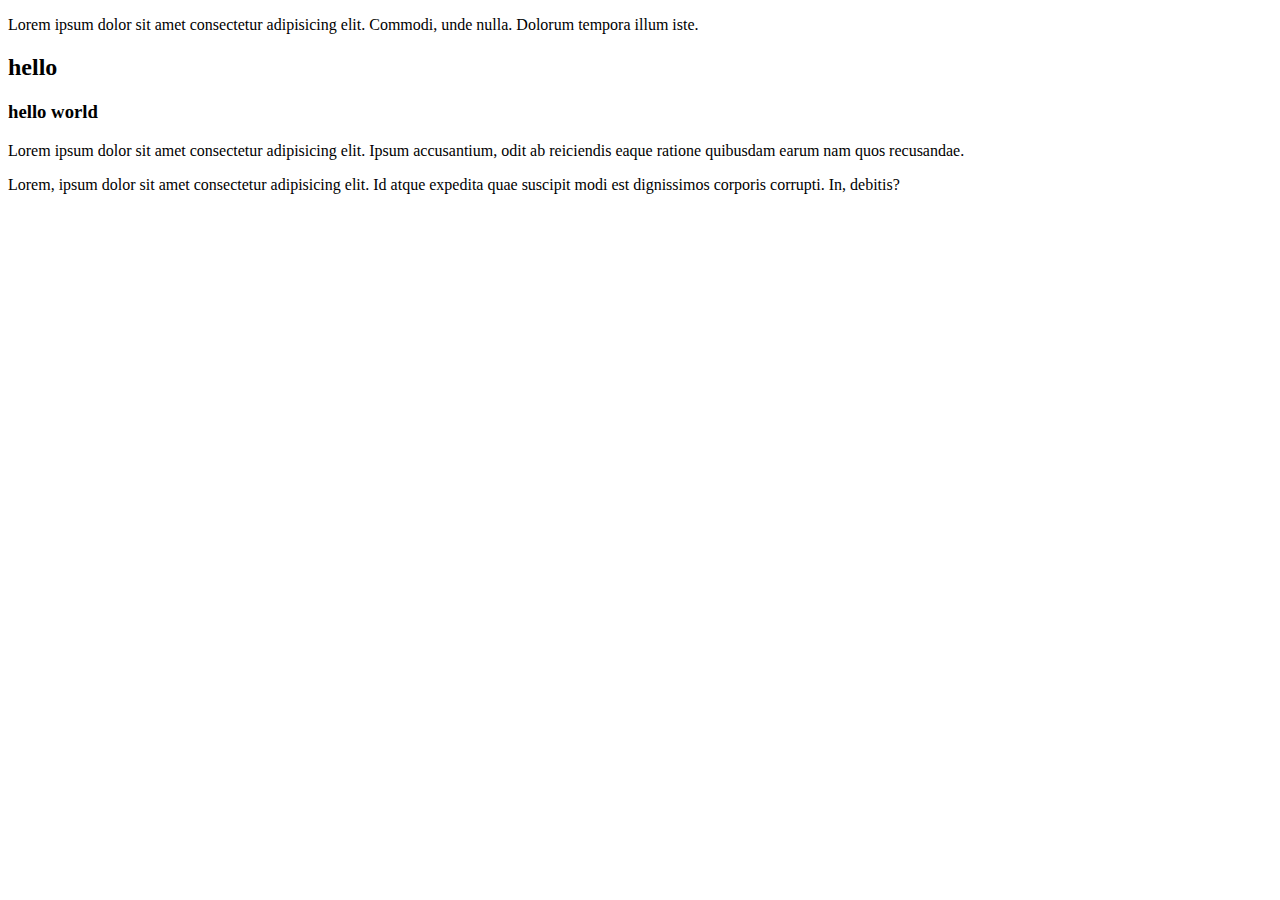
<file: index.html>
<!DOCTYPE html>
<html lang="en">
    <head>
        <meta charset="UTF-8" />
        <meta name="viewport" content="width=device-width, initial-scale=1.0" />
        <title>Document</title>
    </head>
    <body>
        <p>
            Lorem ipsum dolor sit amet consectetur adipisicing elit. Commodi,
            unde nulla. Dolorum tempora illum iste.
        </p>
        <div>
            <h2>hello</h2>
            <h3>hello world</h3>
            <p>
                Lorem ipsum dolor sit amet consectetur adipisicing elit. Ipsum
                accusantium, odit ab reiciendis eaque ratione quibusdam earum
                nam quos recusandae.
            </p>
        </div>
        <p>
            Lorem, ipsum dolor sit amet consectetur adipisicing elit. Id atque
            expedita quae suscipit modi est dignissimos corporis corrupti. In,
            debitis?
        </p>
    </body>
</html>
</file>
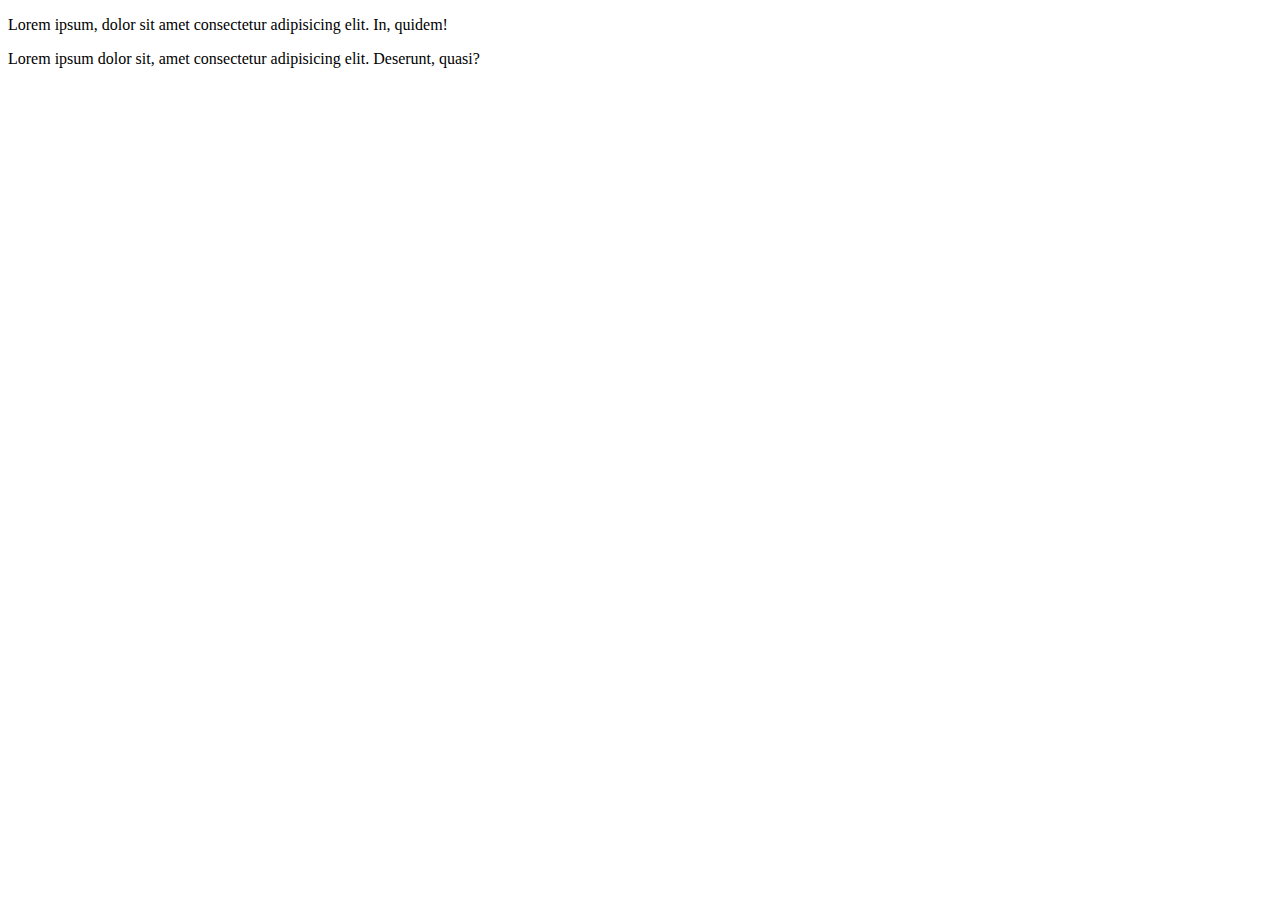
<file: main.html>
<!DOCTYPE html>
<html lang="en">
    <head>
        <meta charset="UTF-8" />
        <meta name="viewport" content="width=device-width, initial-scale=1.0" />
        <title>Document2</title>
    </head>
    <body>
        <p>
            Lorem ipsum, dolor sit amet consectetur adipisicing elit. In,
            quidem!
        </p>
        <p>
            Lorem ipsum dolor sit, amet consectetur adipisicing elit. Deserunt,
            quasi?
        </p>
    </body>
</html>
</file>
